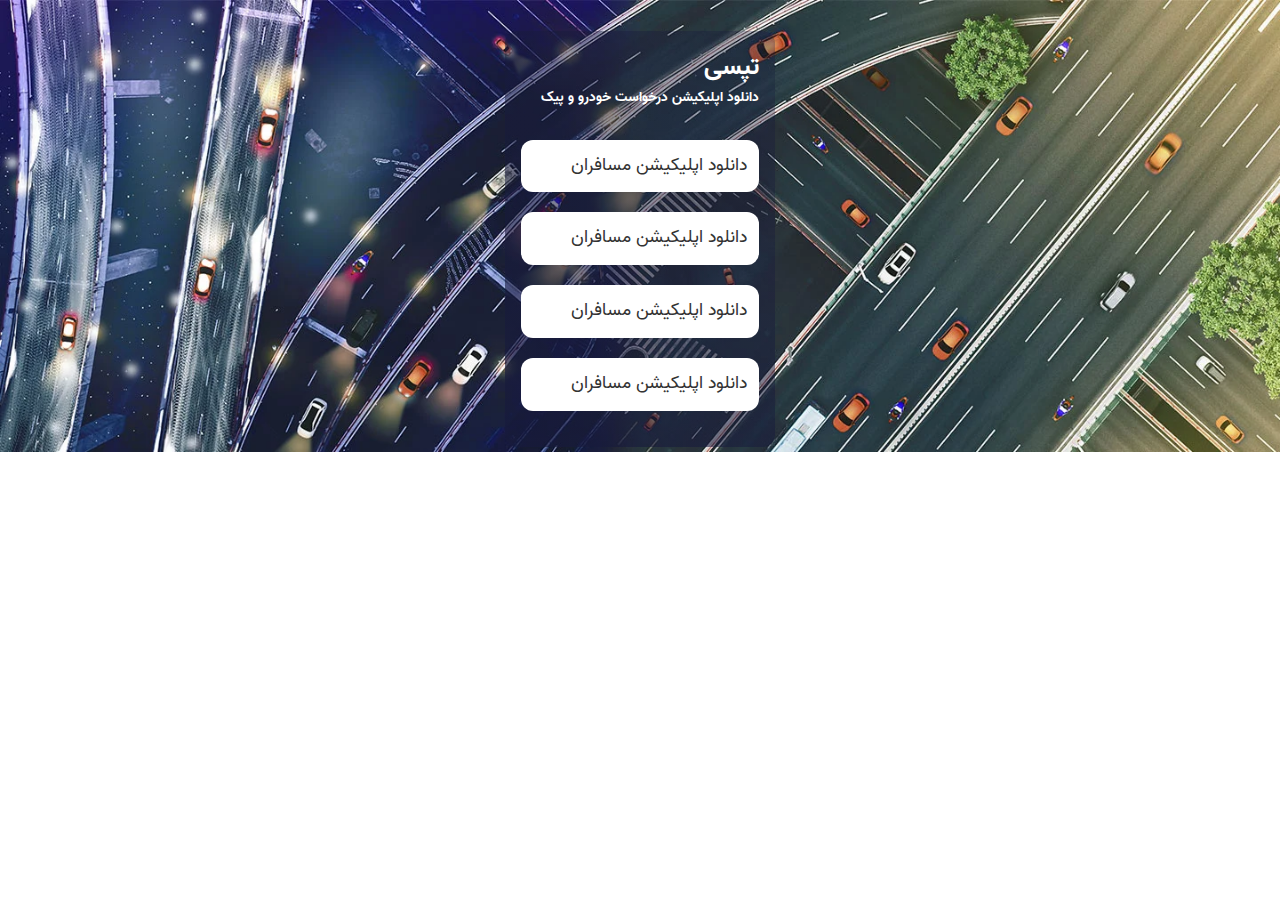
<file: index.html>
<!DOCTYPE html>
<html lang="en" dir="rtl">
  <head>
    <meta charset="UTF-8" />
    <meta name="viewport" content="width=device-width, initial-scale=1.0" />
    <link rel="stylesheet" href="./css/style.css" />
    <link rel="stylesheet" href="./css/fonts.css" />
    <title>Tapsi</title>
  </head>
  <body>
    <section class="hero-section">
      <picture>
        <source srcset="./assets/images/banner.webp" type="image/webp" media="(min-width: 768px)">
        <source srcset="./assets/images/banner.jpg" type="image/jpg" media="(min-width: 768px)">
        <source srcset="./assets/images/banner-mobile.webp" type="image/webp" media="(max-width: 768px)">
        <source srcset="./assets/images/banner-mobile.jpg" type="image/jpg" media="(max-width: 768px)">
        <img alt="banner" src="./assets/images/banner.jpg" class="banner-img"/>
     </picture>
    </section>

<div class="hero-wrapper">
  <div class="intro-btn">
    <h1>تپسی</h1>
    <h2>دانلود اپلیکیشن درخواست خودرو و پیک</h2>
     <div class="intro-btn__passenger">
      دانلود اپلیکیشن مسافران
     </div>
     <div class="intro-btn__passenger">
      دانلود اپلیکیشن مسافران
     </div>
     <div class="intro-btn__passenger">
      دانلود اپلیکیشن مسافران
     </div>
     <div class="intro-btn__passenger">
      دانلود اپلیکیشن مسافران
     </div>
  </div>
</div>
  </body>
</html>
</file>
<file: css/fonts.css>
@font-face {
    font-family: "vazir";
    font-weight: 400;
    font-style: normal;
    src: url("/assets/fonts/Vazir-Regular.woff")format("woff");
}

@font-face {
    font-family: "vazir";
    font-weight: 500;
    font-style: normal;
    src: url("/assets/fonts/Vazir-Medium.woff")format("woff");
}

@font-face {
    font-family: "vazir";
    font-weight: 800;
    font-style: normal;
    src: url("/assets/fonts/Vazir-Bold.woff")format("woff");
}

body,button{
    font-family: "vazir";
}
</file>
<file: css/style.css>
/* Reset */
*,*::after, *::before{
box-sizing: border-box;
margin: 0;
padding: 0;

    
}

/*Root variable*/
:root{
--color-primary:#ff5722;
--color-navbar:#f8f8f8;
--color-primary-light:#ff7a50;
--color-secondary-light:#fff6f2;
--color-secondary-dark:#ffa589;
--color-headings:#141414;
--color-body:#333333;
--color-white:#fff;
}
html{
    font-size: 62.5%;
}
body{
    color: var(--color-body);
    font-size: 1.4rem;
    line-height: 1.6;;
}
h1,h2,h3{
    color: var(--color-headings);
}
h1{
    font-size: 1.5rem;;
}
h2{
    font-size: 2.2rem;
}
@media screen and (min-width:1024px) {
    body{
        font-size: 1.8rem;
    }
    h1{
        font-size: 5rem;;
    }
    h2{
        font-size: 3.5rem;
    }
}


/* Buttons*/
.btn{
cursor: pointer;
outline: 0;
border: 0;
padding: 1rem 1.5rem;
border-radius: 8px;
text-align: center;
white-space: nowrap;
font-size: 1.4rem;
}
.btn--primary{
    background-color: var(--color-primary);
    color: var(--color-white);
}
.btn--secondary{
    background-color: var(--color-secondary-dark);
    color: var(--color-white);
}
.btn--block{
    width: 100%;
}
@media screen and  (min-width:1024px) {
    .btn{
        font-size: 1.6rem;

    }
    .btn-block{
        font-size: 2rem;
    }
    
}

/*Badge*/
.badge {
    font-size: 1.4rem;
    display: inline-block;
    padding: 0.5rem 1rem;
    font-size: 1.2rem;
    border-radius: 32px;
    border: 0.2rem solid var(--color-primary);
    background-color:var(--color-white);
    text-transform: uppercase;
    text-align: center;
    color: var(--color-primary);
}

.badge--primary{
    border: 0.2rem solid var(--color-primary-light);
    background-color: var(--color-primary);
    color: var(--color-white);
}

@media screen and (min-width:1024px) {
    .badge{ 
        font-size: 1.4rem;
    }
}

/*List*/
.list{
    list-style: none;
    font-size: 1.8rem;
}

.list--inline .list__item{
    display: inline-block;
    margin-left: 2rem;
    background-color: var(--color-white);
}
/*
.list--tick .list__item::before{
    content:"" ;
    width:20px ;
    height: 20px;
    background: url(/assets/images/Tick-Square.svg) no-repeat;
    padding: 3rem;
}
*/
.list--tick .list__item {
    background: url(/assets/images/Tick-Square.svg) no-repeat;
    background-position: right center;
    padding-right: 3rem;
    margin-bottom: 1.5rem;
  }

  @media screen and(width:1024px) {
    .list--tick .list__item {
        font-size: 1.8rem;
        margin-bottom: 2rem;
    }
  }


  /*plan*/

  .block-plan{
    display: grid;
    grid-template-columns: repeat(auto-fit, minmax(250px,320px));
    justify-content: center;
    gap:10rem 6rem;
    margin-top: 10rem;
  }
  .plan{
    
    font-size: 1.8rem;
    transition: all 0.2s ease-out;
  }

  .card{
    border-radius: 20px;
    overflow: hidden;
    box-shadow: 0 0 20px #bbb9b94d;
    
  } 
  .card__header , .card__body{
    padding:3rem 2.5rem;
    
  }
  .card__header{
background-color: var(--color-secondary-dark);
color: var(--color-white);
  }

  .card--primary .card__header{
    background-color: var(--color-primary-light);

  }
 

.plan__introduction{
    display: flex;
    justify-content: space-between;
    margin-bottom: 2rem;
}
  .plan__price{
    font-size: 3rem;
  }
  .plan__billing-cycle{
font-size: 1.4rem;
  }
  .plan__description{
display: block;
margin-top: 1.5rem;
  }
 .plan .btn--block{
    margin-top: 10rem;
    font-size: 1.6rem;
 }
.plan--popular{
    transform: scale(1.1);
}

.plan--popular:hover{
    transform: scale(1.15)!important; 
}
.plan:hover{
    transform: scale(1.05);
}
  @media screen and (min-width:1024px) {
    .block-plan{
        grid-template-columns: repeat(3,1fr);
    }
    .plan .btn--block{
        font-size: 1.8rem;
    }
    
  }

  /*Container*/

  .container{
    max-width: 1140px;
    margin: auto;
  }


  /* feature section*/
  .feature{
    display: grid;
    justify-content: center;
    padding: 2rem;
    gap: 0rem 10rem;
  }
.feature .btn{
    padding: 1rem 3rem;
    margin-bottom: 3rem;
}
.feature__tilte{
    margin-bottom: 3rem;
}
.feature__text{
    margin-bottom: 3rem;
    text-align: justify;
}
.feature__image >img{
    width: 70%;
    height: auto;
}
.feature__image{
    display: flex;
    justify-content: center;
    margin-bottom: 2rem;
}

@media screen and (min-width:1024px) {
    .feature{
        grid-template-columns: repeat(2,1fr);
    }   
    .feature__image{
        order: 2;
        margin-bottom: 0;
    }
    .feature__text{
        order: 1;
    }
    .feature__image > img {
        width: 100%;
      }
  }

  /*contact us*/
  .contact-us {
  display: grid;
  }
  .contact__map{
    display: none;
  }
  .contact__info{
    display: flex;
    flex-direction: column;
    align-items: flex-end;
    
  }

  @media screen and (min-width:1024px) {
    .contact-us {
        grid-template-areas: 
        "info form"
        "map form"
        "social form";
        grid-template-columns: 70fr 30fr;
          }
          .contact__form{
            grid-area: form;
          }
          .contact__map{
            grid-area: map;
            display: block;
          }
          .contact__info
          {
            grid-area: info;
          }
          .contact__social{
            grid-area: social;
          }
    
  }

/*icons*/
  .icon{
    width: 24px;
    height: 24px;
  }
  .icon-small{
    width: 32px;
    height: 32px;
  }
  .icon-container{
    width: 34px;
    height: 34px;
    background-color: #f6f6f6;
    display: flex;
    justify-content: center;
    align-items: center;
    border-radius: 100%;
    cursor: pointer;
  }
  .contact__info .icon-holder{
    display: flex;
    align-items: center;
    margin-bottom: 2rem;

  }
  .icon-holder__text{
  margin-left: 1.5rem;
  display: block;
  max-width: 250px;
  }

@media screen and (min-width:1024px) {
  .contact__info{
    flex-direction: row;
    justify-content: space-between;
    align-items: flex-start;
  }
  .contact__info .icon-holder{
   flex-direction: column;
   max-width: 150px;

  }
  .icon-holder__text{
    order: 2;
    font-size: 1.4rem;
    margin-top: 1.5rem;
  }
}

/*social icons*/

.contact__social  {
  display: flex;
  flex-direction: row;
  align-items: center;
  justify-content: space-around;
  margin-bottom: 2rem;
}



@media screen and (min-width:1024px) {
  .contact__social{
    justify-content: flex-end;
  }
  .contact__social .icon-container {
    margin-left: 2rem;
  }
  
}

.contact__map img{
  width: 100%;
  height: auto;
}

/*form*/

@media screen and (min-width:1024px) {
  .contact__form{
    margin-right: 3rem;
  }
}

.form-wrapper{
  height: 100%;
  border: 1px solid #ccc;
  padding: 5.3rem 2rem;
  border-radius: 5px;
  box-shadow: 0 10px 30px rgba(0, 0, 0, 0.06);

}

.form-wrapper h3 {
  
  text-align: center;
  margin-bottom: 5.2rem;

}
.form-wrapper form{
  display: flex;
  flex-direction: column;
  justify-content: space-between;
  height: 80%;
}

input,textarea{
  display: block;
outline: 0;
border: 0;

}

.form-wrapper input , .form-wrapper textarea{
  border-radius: 39px;
  background-color: #f5f5f5;
  border: 1px solid #ccc;
  padding: 1.2rem 1.5rem;
  font-family: "vazir";
  margin-bottom: 1.5rem;

}
.form-wrapper input:focus , .form-wrapper textarea:focus{
  border: 1px solid var(--color-primary);
  transition: all 0.5s ease-out;
}
.form-wrapper textarea{
  border-radius: 5px;
}
textarea{
  resize: none;
}

::placeholder{
  font-size: 1.4rem;
  color: #444;
  font-family: "vazir";
}


/*footer*/
.main-footer{
  background-color: #000;
  color: #fff;
  min-height: 250px;
  display: flex;
  align-items: center;
}

.main-footer .footer{
  display: flex;
  flex-direction: column;
}
.footer__item{
  margin-bottom: 2.5rem;
}
.footer__item a{
  text-decoration: none;
  font-size: 1.4rem;
  color: #fff;
  margin-bottom: 0.5rem;
  display: block;
}

.footer__item h6{
  font-size: 1.8rem;
  font-weight: bold;
  margin-bottom: 1rem;
}

.footer__item.enemad{
  display: flex;
  flex-direction: row;
  justify-content: space-between;
}

.footer__enemad {
  background-color: #fff;
  border-radius: 10px;
  padding: 1rem 0.5rem;
  max-width: 86px;
  margin-left: 0.5rem;
  display: flex;
  align-items: center;
}

.footer__enemad img{
  width: 100%;
  height: auto;
  
}

@media screen and (min-width:768px) {
  
  .main-footer .footer{
    flex-direction: row;
    flex-wrap: wrap;

  }
  .footer__item{
    margin-left: 2rem;
    margin-bottom: 0;
  }
}

/*header*/
.main-header{
  background-color: var(--color-navbar);

}

.navbar{
  padding: 1rem 2rem;
  display: flex;
justify-content: space-between;
align-items: center;
flex-wrap: wrap;
}

.nav__list{
  margin-top: 1rem;
  width: 100%;
  display: flex;
  flex-direction: column;
  font-size: 1.4rem;
  max-height: 0;
  overflow: hidden;
opacity: 0;
transition: all 0.4s ease-out;

}

.navbar.nav__expanded .nav__list{
 max-height: 100vh;
 opacity: 1;
 
}

.nav__item{
  margin-bottom: 1rem;
  border-bottom: 1px solid #444;

}
.nav__item > a {
  padding-bottom: 1rem;
text-decoration: none;
color: #444;
display: block;
padding: 0.5rem;
}

.nav__item > a:hover{
  color: var(--color-primary);

}
.nav__toggler{
  
}

.nav__item.cta {
font-size: 1.4rem;
border:0;
}

.nav__item.cta a{
  color: #fff;
  font-size: 1.4rem;
  
  }



@media screen and (min-width:768px) {
  .navbar {
    padding: 0 2rem;
  }
  .nav__toggler{
    display: none;
  }
  .nav__list{
    flex-direction: row;
    align-items: center;
    width: auto;
    opacity: 1;
    max-height: 100%;
  }
  .nav__item{
    margin-left: 2rem;
    font-size: 1.6rem;
    border: 0;
  }

  
}


/*Toggler*/

.nav__toggler{
  cursor: pointer;

}

.bar {
  width: 25px;
  height: 3px;
  background-color: #000;
  margin: 5px 0;
  border-radius: 5px;
  transition: all 0.4s ease-out;
}

.navbar.nav__expanded .bar-one{
transform: rotate(-45deg) translate(-6px,5px);

}
.navbar.nav__expanded .bar-two{
  opacity: 0;
  transform: translateX(-20px);
  
}
.navbar.nav__expanded .bar-three{
  transform: rotate(45deg) translate(-6px,-5px);
 
}

.hero-section {
  height: 487px;
  width: 100%;
}
.hero-section img {
  width: 100%;
  height: auto;
}

.hero-wrapper{

  position: absolute;
  top: 0;
  width: 100%;
  left: 0;
  height: 478px;
  display: flex;
  justify-content: center;
  align-items: center;
}
.intro-btn{
  border-radius: 12px;
  padding: 16px;
  background-image: linear-gradient(51deg,
  rgba(23,26,60,0.7)5%,
  rgba(23,26,60,0.3)95%);
  display: flex;
  flex-direction: column;
  width: 270px;

}

.intro-btn h1{
  font-size: 2.5rem;
  color: #fff;
}
.intro-btn h2{
  font-size: 1.4rem;
  color: #fff;
  margin-bottom: 3rem;
}

.intro-btn__passenger {
  background-color: #fff;
  border-radius: 12px;
  margin-bottom: 2rem;
  padding: 12px;

}
</file>
